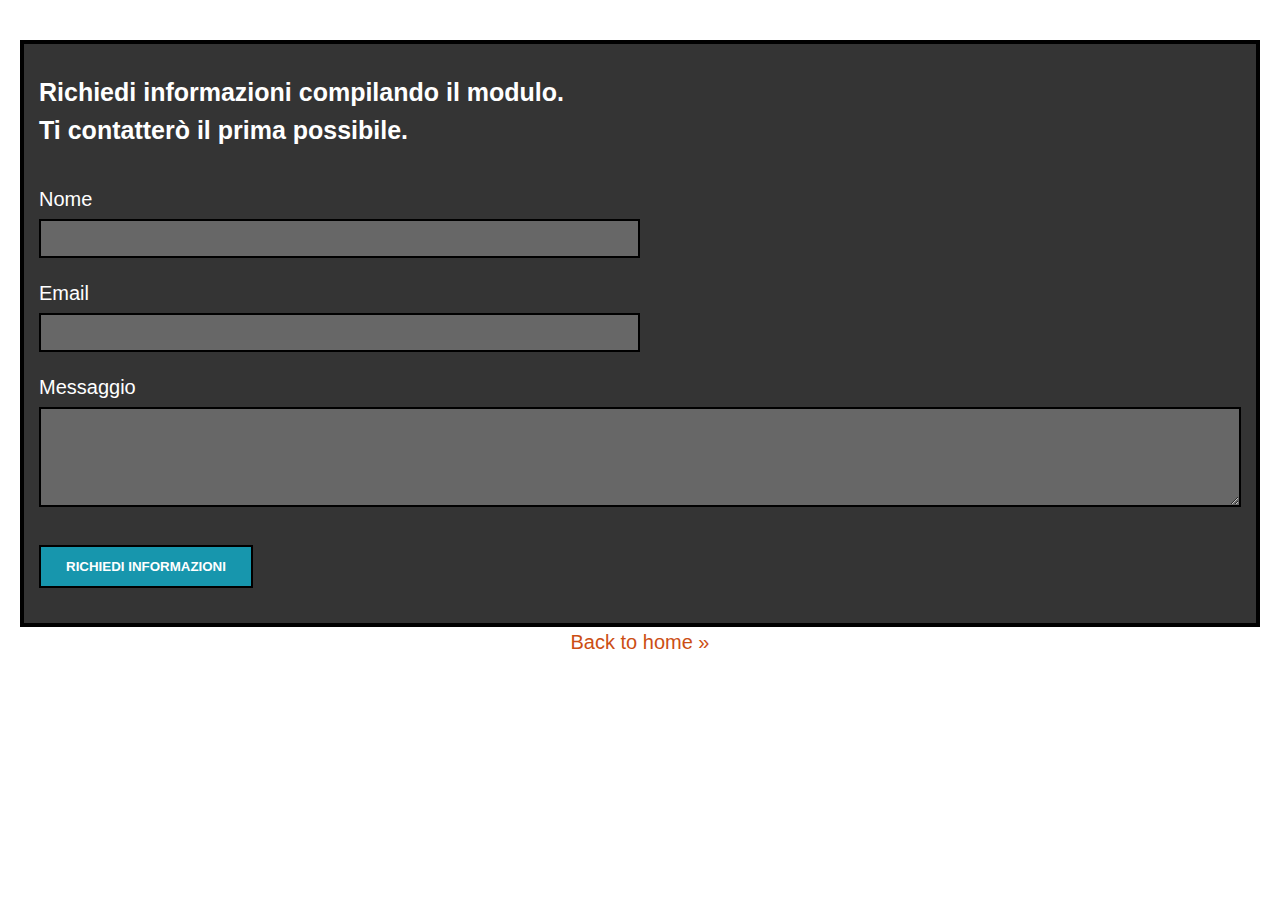
<file: contatti.html>
<!DOCTYPE html>
<html lang="en">
<head>
    <meta charset="UTF-8">
    <meta http-equiv="X-UA-Compatible" content="IE=edge">
    <meta name="viewport" content="width=device-width, initial-scale=1.0">
    <link rel="stylesheet" href="css/style.css">
    <title>Percorsi a colori</title>
<body>
   <section id="modulo">
<div class="contenuto">
<h3>Richiedi informazioni compilando il modulo. <br>Ti contatterò il prima possibile.</h3>
<form action="contatti.php" method="POST"> 
<ul>
<li class="uno">
<label for="nome">Nome</label>
<input type="text" name="nome" id="nome" class="testo" required>
</li>
<li class="due">
    <label for="email">Email</label>
    <input type="email" name="email" id="email" class="testo" required>
    </li>
    <li class="tre">
        <label for="testo">Messaggio</label>
        <textarea name="testo" id="testo" cols="30" rows="10"></textarea>
        </li>
        <li class="quattro">
            <input type="submit" value="richiedi informazioni" class="pulsante">
            </li>
</ul>
</form>
</div>
   </section>          
</body>
<footer class="main-footer">
    <a href="index.html">Back to home &raquo;</a>
 </footer>
 
</html>
</file>
<file: css/style.css>
/* Web Fonts ----------------------- */
@font-face {
  font-family:'Abolition Regular';
  src: url('../fonts/abolition-regular-webfont.woff')format('woff');
}
/*menu style*/
nav {    
  display: block;
  text-align: center;
}
nav ul {
  margin: 0;
  padding:0;
  list-style: none;
}
.nav a {
  display:block; 
  background: #111; 
  color:#fff; 
  text-decoration: none;
  padding: .8em 1.8em;
  text-transform: uppercase;
  font-size: 80%;letter-spacing: 2px;
  text-shadow: 0 -1px 0 #000;
  position: relative;
}
.nav{  
  vertical-align: top; 
  display: inline-block;
  box-shadow: 1px -1px -1px 1px #000, -1px 1px -1px 1px #fff, 0 0 6px 3px #fff;
  border-radius:6px;
}
.nav li{position: relative;}
.nav > li { 
  float:left; 
  border-bottom: 4px #aaa solid; 
  margin-right: 1px; 
} 
.nav > li > a { 
  margin-bottom:1px;
  box-shadow:inset 0 2em .33em -.5em #555; 
}
.nav > li:hover , .nav > li:hover >a{  border-bottom-color:orange;}
.nav li:hover > a { color:orange; }
.nav > li:first-child  { border-radius: 4px 0 0 4px;} 
.nav > li:first-child>a{border-radius: 4px 0 0 0;}
.nav > li:last-child  { 
  border-radius: 0 0 4px 0; 
  margin-right: 0;
} 
.nav > li:last-child >a{border-radius: 0 4px 0 0; }
.nav li li a { margin-top:1px}



  .nav li a:first-child:nth-last-child(2):before { 
   content:""; 
   position: absolute; 
   height:0; 
   width: 0; 
   border: 5px solid transparent; 
   top: 50% ;
   right:5px;  
 }
  
 /* submenu positioning*/
.nav ul {
position: absolute;
white-space: nowrap;
border-bottom: 5px solid  orange;
z-index: 1;
left: -99999em;
}
.nav > li:hover > ul {
left: auto;
padding-top: 5px  ;
min-width: 100%;
}
.nav > li li ul {  border-left:1px solid #fff;}


.nav > li li:hover > ul { 
/* margin-left: 1px */
left: 100%;
top: -1px;
}
/* arrow hover styling */
.nav > li > a:first-child:nth-last-child(2):before { 
border-top-color: #aaa; 
}
.nav > li:hover > a:first-child:nth-last-child(2):before {
border: 5px solid transparent; 
border-bottom-color: orange; 
margin-top:-5px
}
.nav li li > a:first-child:nth-last-child(2):before {  
border-left-color: #aaa; 
margin-top: -5px
}
.nav li li:hover > a:first-child:nth-last-child(2):before {
border: 5px solid transparent; 
border-right-color: orange;
right: 10px; 
}

/* Base Styles --------------------- */
* {
  box-sizing: border-box;
}
html {
  font-size: 1.25em; /* 20px on most screens */
}
body{
margin:1rem;
color:#454959;  
font: 300 100%/1.5 'Work Sans' , sans-serif;
}


main{
  max-width: 1000px;
  margin:0 auto;
  hyphens: auto;

}
section{
  padding: 4rem 0;
  border-bottom: 1px dashed #9599a9;
}
a{
  color:#cc4e13;
  text-decoration: none;
}
h1 ,h2{
  font-family: 'Abolition Regular', Impact, Charcoal, sans-serif;
  font-weight: normal;
}
h1{
  font-size: 4rem;
  line-height: 1.1;
}
h1{
  text-shadow: 2px 3px 4px rgba(0, 10, 30, .5);
  }

h2{
  font-size: 2.5rem;
}
h2{
  text-shadow: 2px 3px 4px rgba(0, 10, 30, .5);
}


h3{
  font-size: 1.25rem;
}
img {
  width: 50%; /* responsive images */
  border-radius: 10px;
  border-bottom: 4px;

  
}



/* Main Styles --------------------- */
.title{
  letter-spacing: 1px;
  color:rgb(255, 248, 220);
  font-size: bold;  
  font-family:cursive;
  text-shadow: 2px 3px 4px rgba(0, 10, 30, .5);
  text-decoration: underline;
 
}
header{
  padding: 10vh 1rem;
  margin: -1rem -1rem 1rem;
  background: url(../img/tavolozza.jpg) center/cover no-repeat coral;
  /*background-blend-mode: hard-light;*/
  color:lightgoldenrodyellow;
  border-radius: 12px 12px 12px 12px;

}
.contento{
  padding: 25px;
  width: 100%;
  box-sizing: border-box;
  margin: 0 auto;
  float: left;
}
#modulo{
  border-top: solid 4px #000;
  border: solid 4px #000;
  padding: 15px;
  background: #343434;
  color: #fff;
  overflow: auto;
  margin-top: 40px;
}
#modulo h3{margin: 15px 0 25px;

  }
  #modulo ul{
    list-style: none;
    padding: 0;
    margin: 0;
    width: 100%;
  }
  #modulo ul li {
    padding: 10px 0;
    width: 50%;
    float: left;
    box-sizing: border-box;
  }
#modulo ul li.tre, #modulo ul li .quattro{
  float: none;
  clear: left;
  width: 100%;
}
#modulo ul li.uno{
  margin-right: 1%;
}
#modulo ul li.quattro{
  padding: 20px 0;
  text-align: center;
}
#modulo ul li label{
  display: block;
  padding-bottom: 5px;
  width: 50%;
}
#modulo ul li input{
  border: solid 2px #000;
  background: rgba(255, 255, 255, .25);
  color: #fff;
  float: left;
}
#modulo ul li .testo{
  padding: 10px;
  width: 100%;
  box-sizing: border-box;
}
#modulo ul li textarea{
  padding: 10px;
  color: #fff;
  width: 100%;
  height: 100px;
  background: rgba(255, 255, 255, .25) ;
  border: solid 2px #000;
  box-sizing: border-box;
}
#modulo ul li .pulsante {
  color: #fff;
  background: #1796ad;
  border: solid 2px #000;
  padding: 12px 25px;
  text-transform: uppercase;
  cursor: pointer;
  font-weight: bold;
  transition: 0.5s;
}
#modulo ul li .pulsante:hover{
  background: #000;
  color:#fff ;
  border: solid 2px #a3a3a3;
}
header,footer{
  text-align: center;
}
.img1{
  display:block;
  width: 350px;
  padding: .250rem 1rem;
  border-radius: 20px/10px;
  margin: 1rem auto;
  box-shadow: 3px 4px 5px rgba(0,10,30,.8);
  background-image: linear-gradient(rgb(186, 172, 219) 0%,rgb(118, 138, 226) 50%, rgb(84, 88, 105) 51%, rgb(135, 163, 241) 
    100%);
  color:rgb(12, 10, 10);
  text-align: center;
  font-size: 1rem; 
  cursor: pointer;
}
 #zoom-In img{
  transform: scale(1);
  transition: 0s ease-in-out;
}
 #zoom-In:hover img{
  transform: scale(1.5);

}
 
/* Media Queries ------------------- */
@media screen and (min-width: 720px){
 header{
  padding: 20vh 1rem;
   } 
   h1{
     font-size: 5rem;
   }
  h1::after{
     margin-top: 1rem;
   } 
   .title{
     font-size: 1rem ;
   }
   .intro{
     padding: 0 15%;
     font-size: 1.1 rem;
   }
   .img1{
     display:inline-block;
     width: 50%;
     margin-right: -4px;
     margin-bottom: 5px;
     
    
   }
   .img1:first-child{
     margin-right: calc(4% - 5px);
     margin-bottom: 4px;
   }
}
</file>
